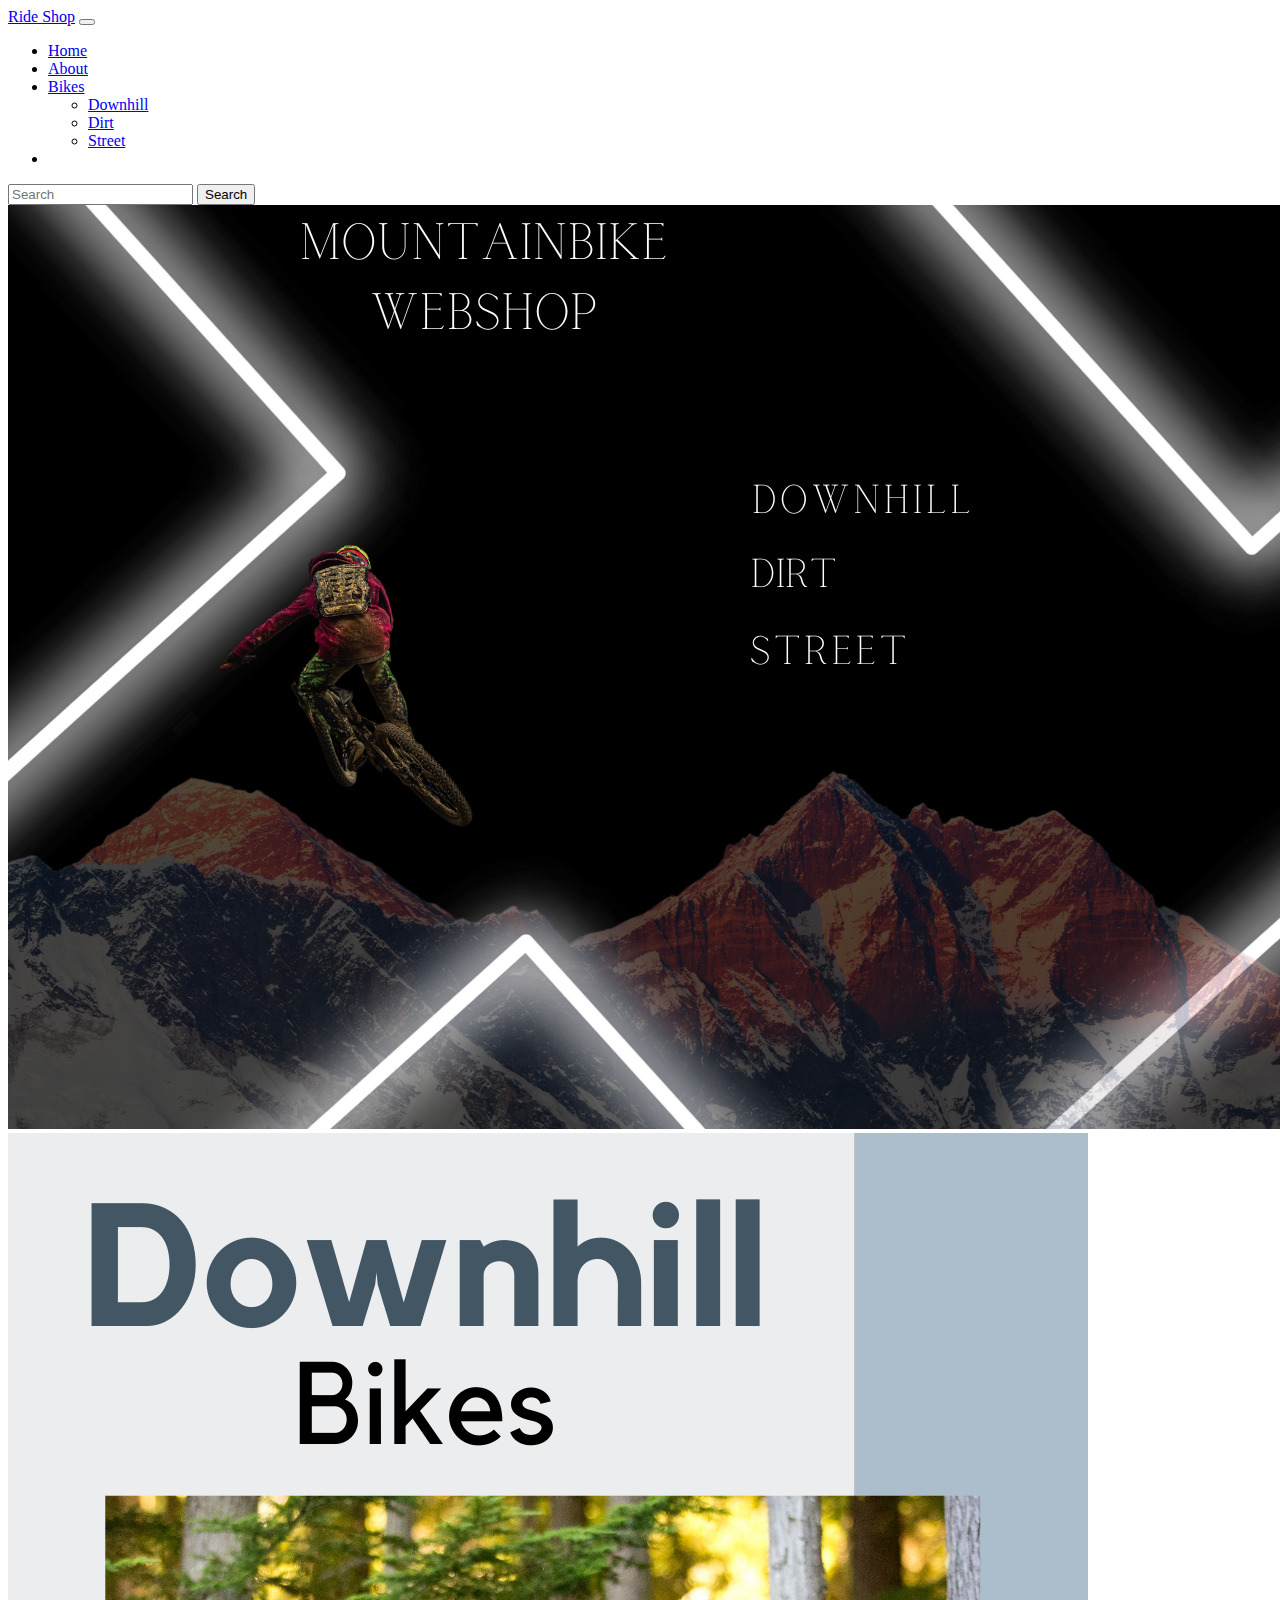
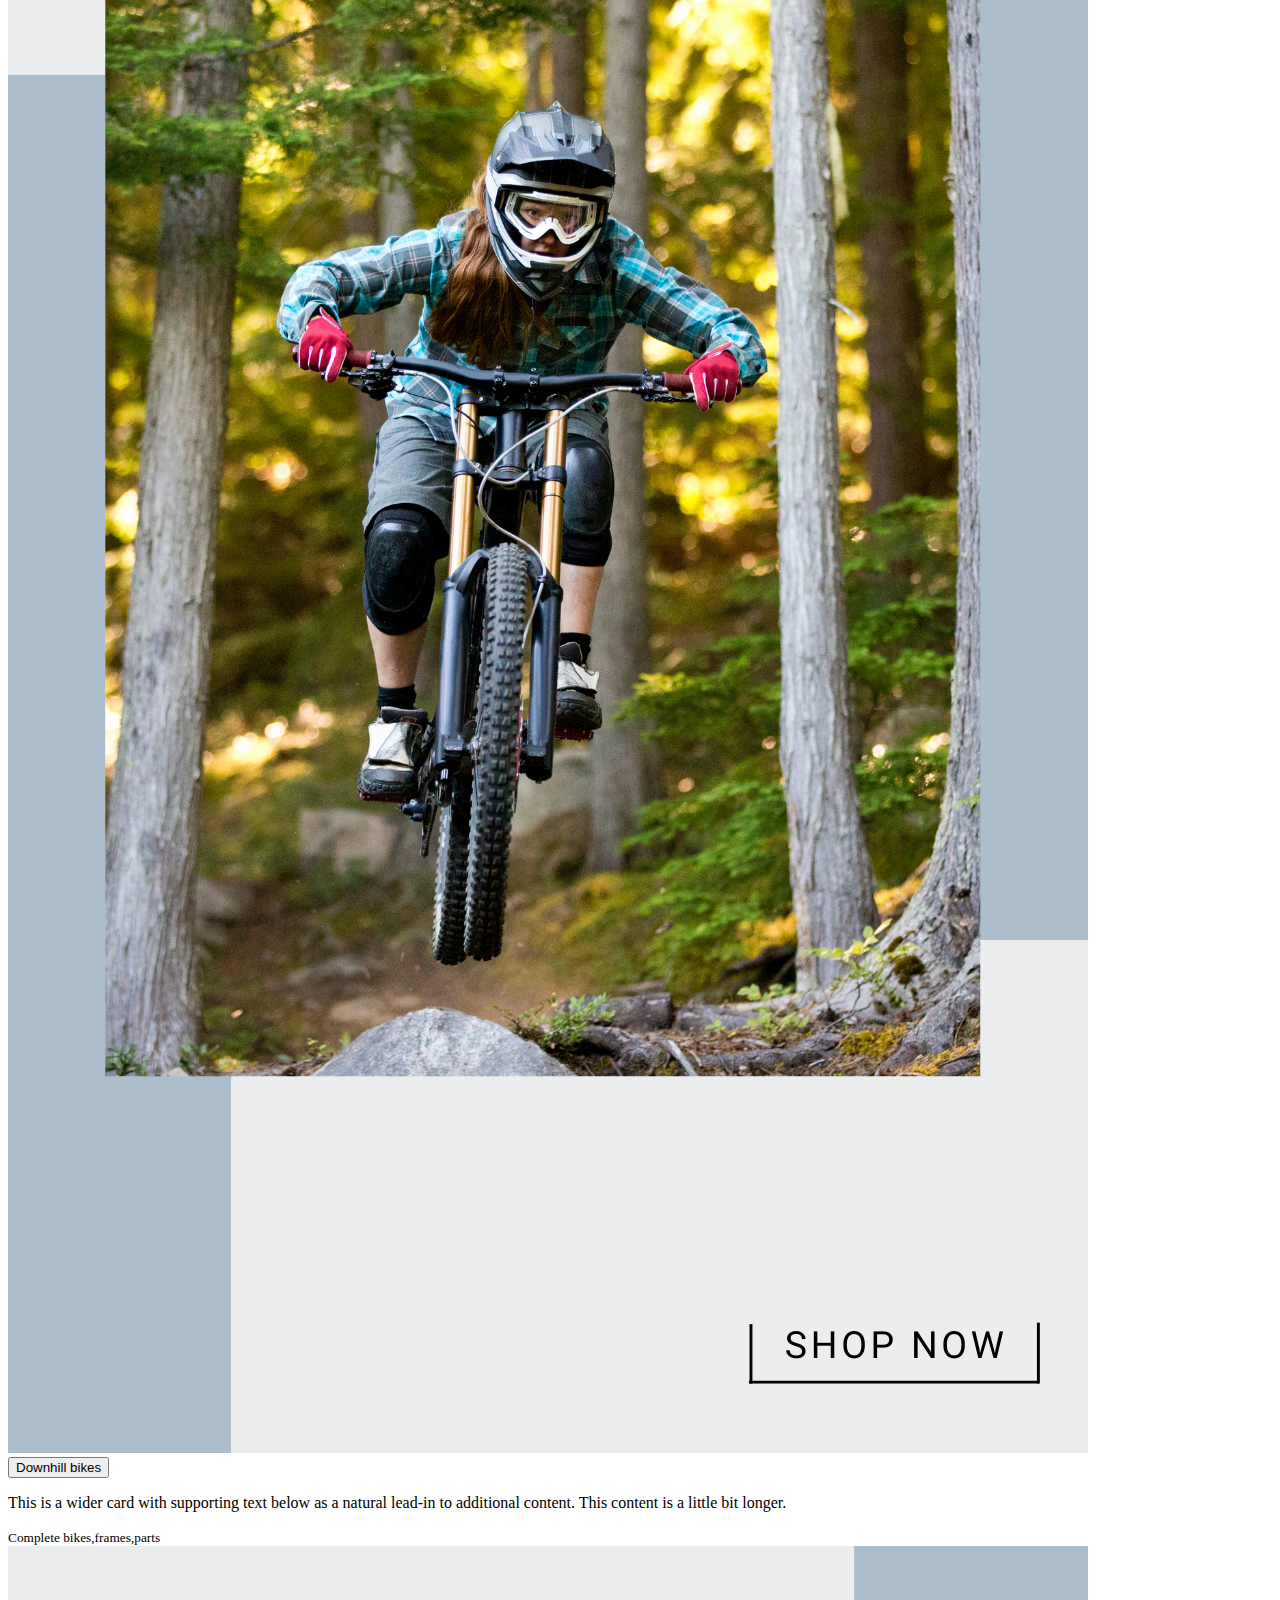
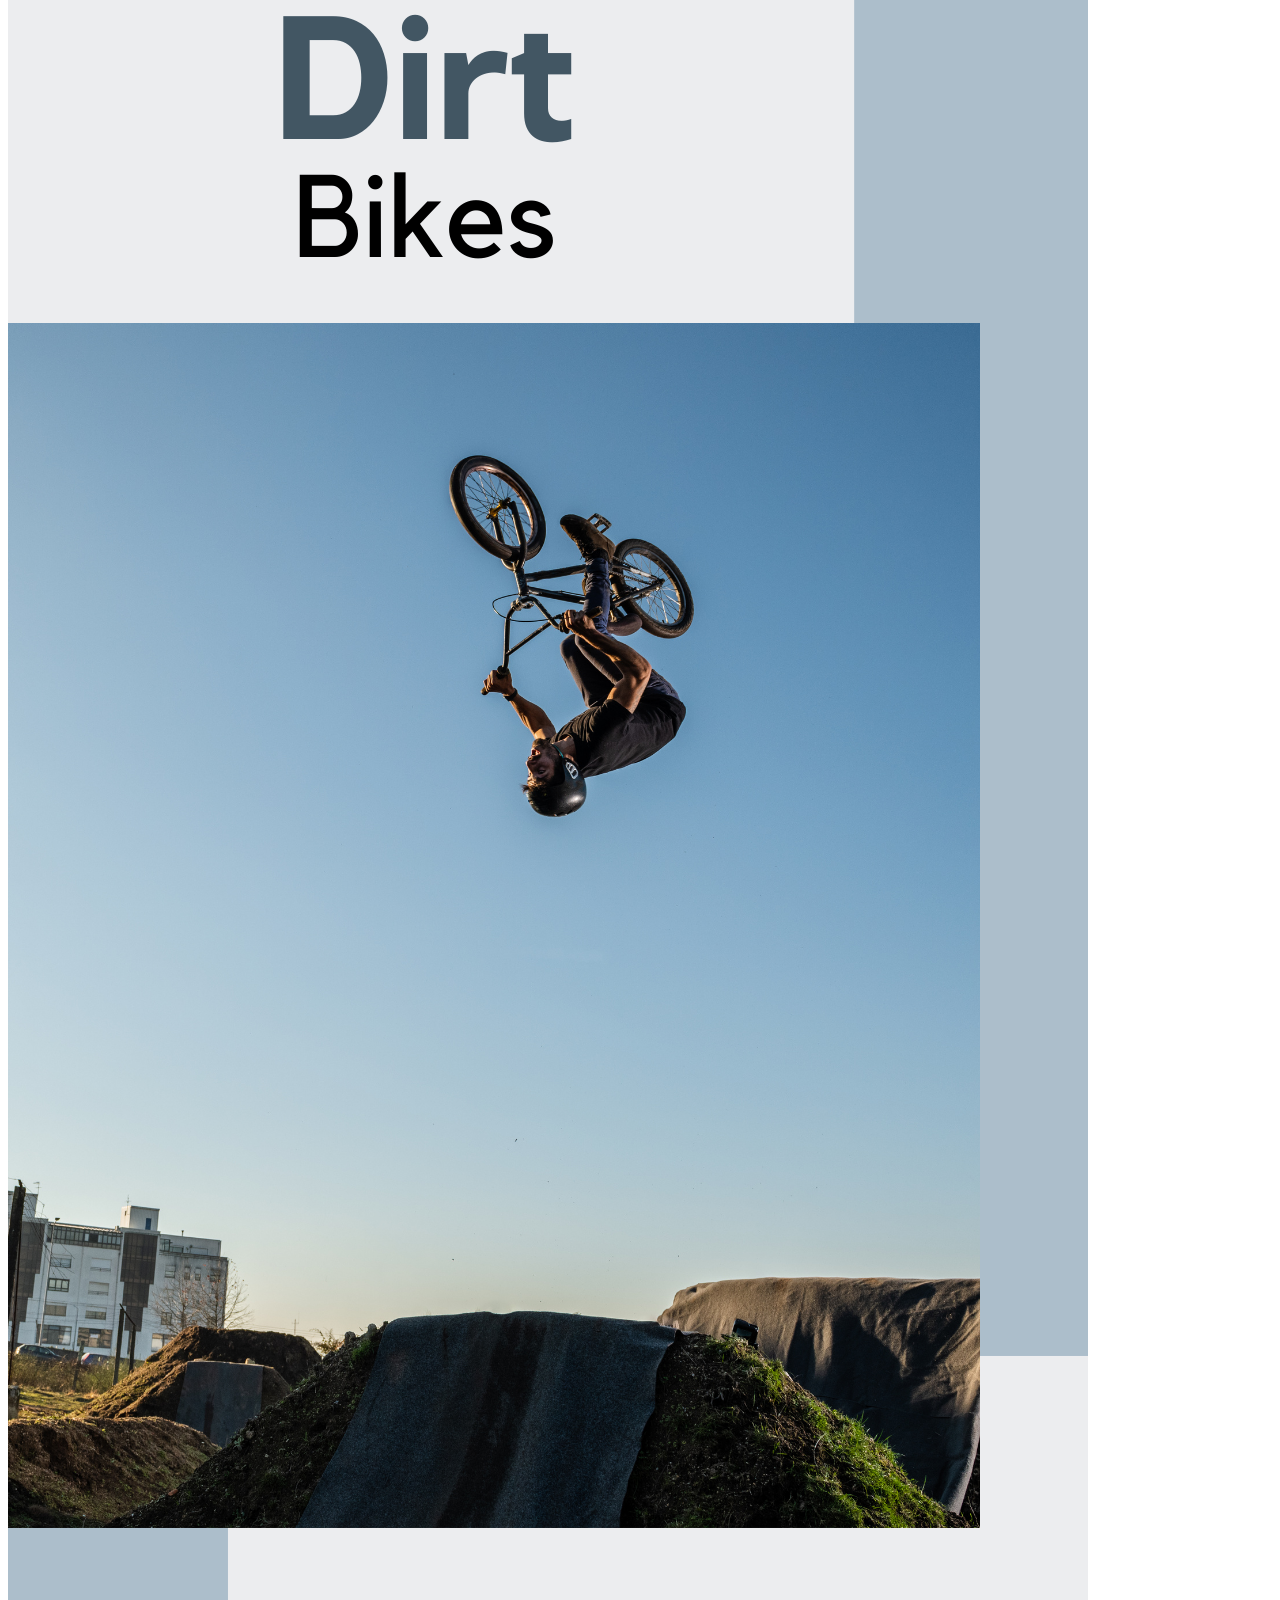
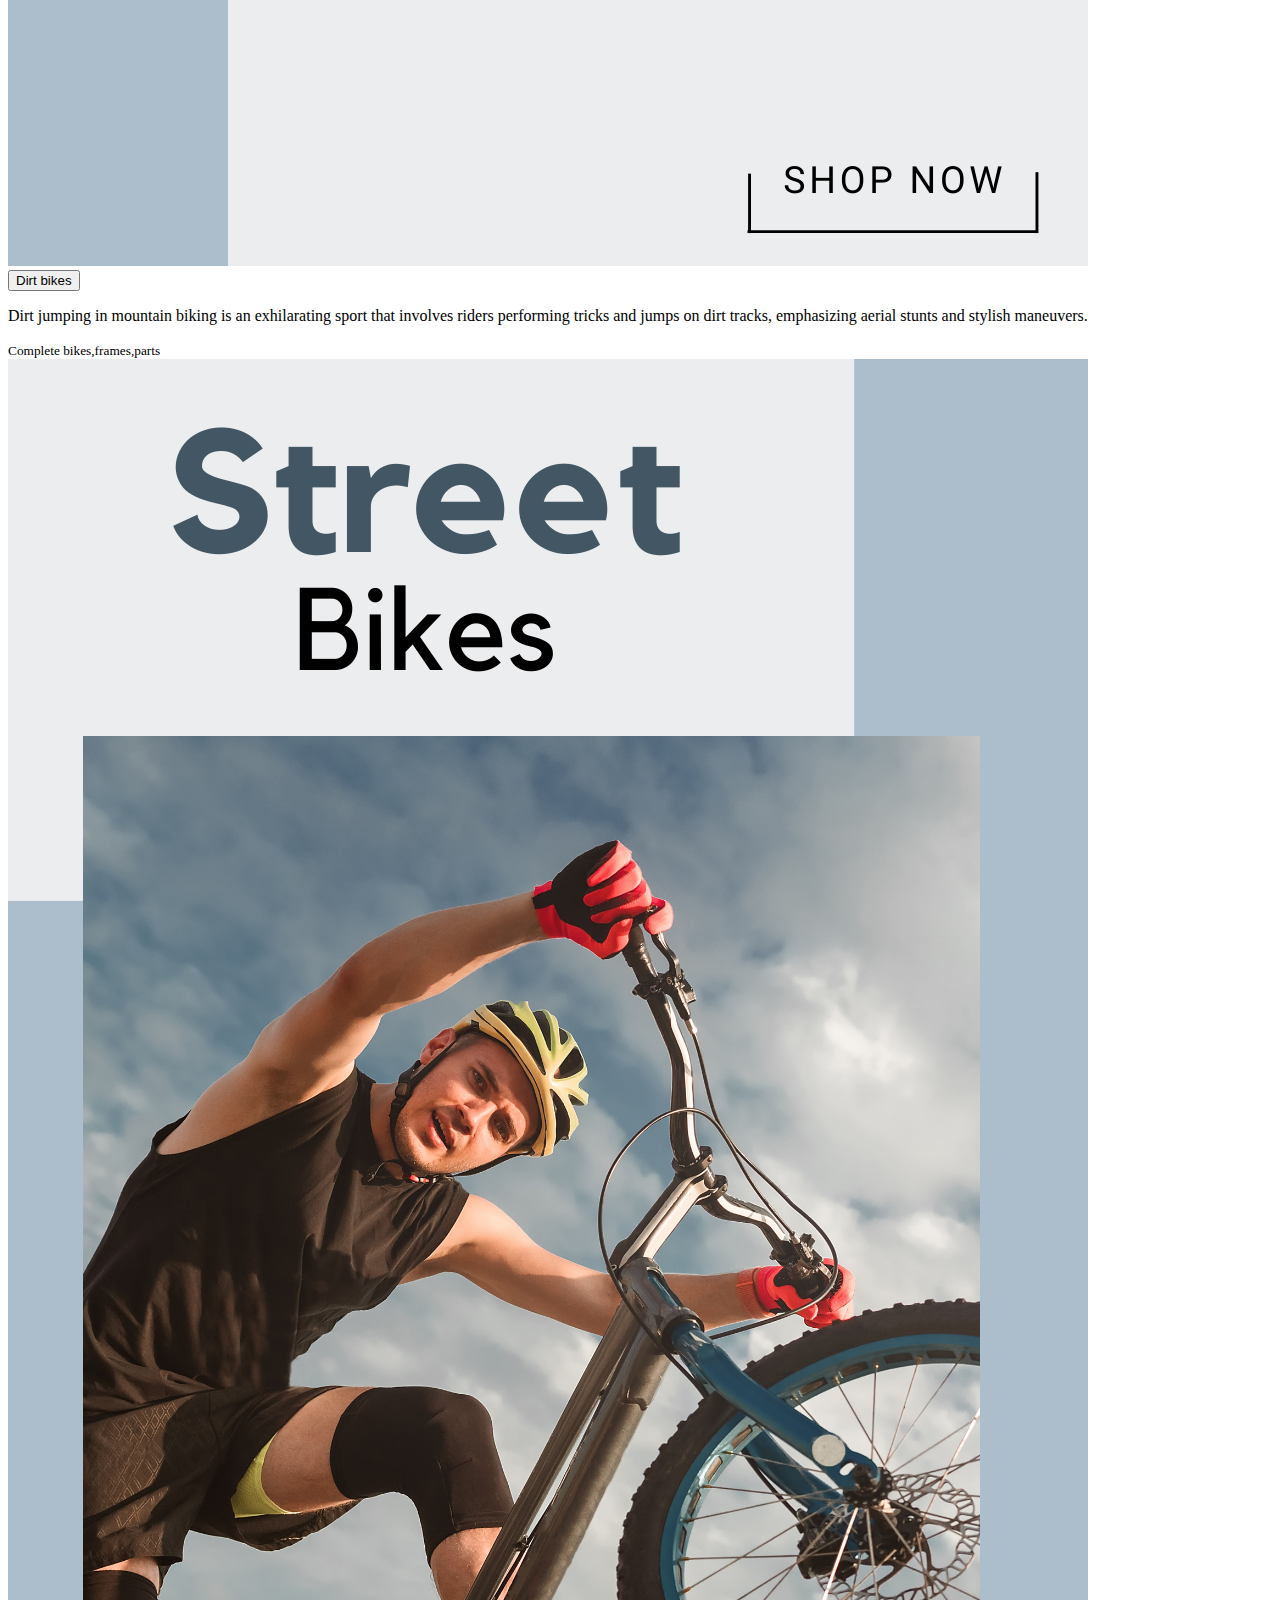
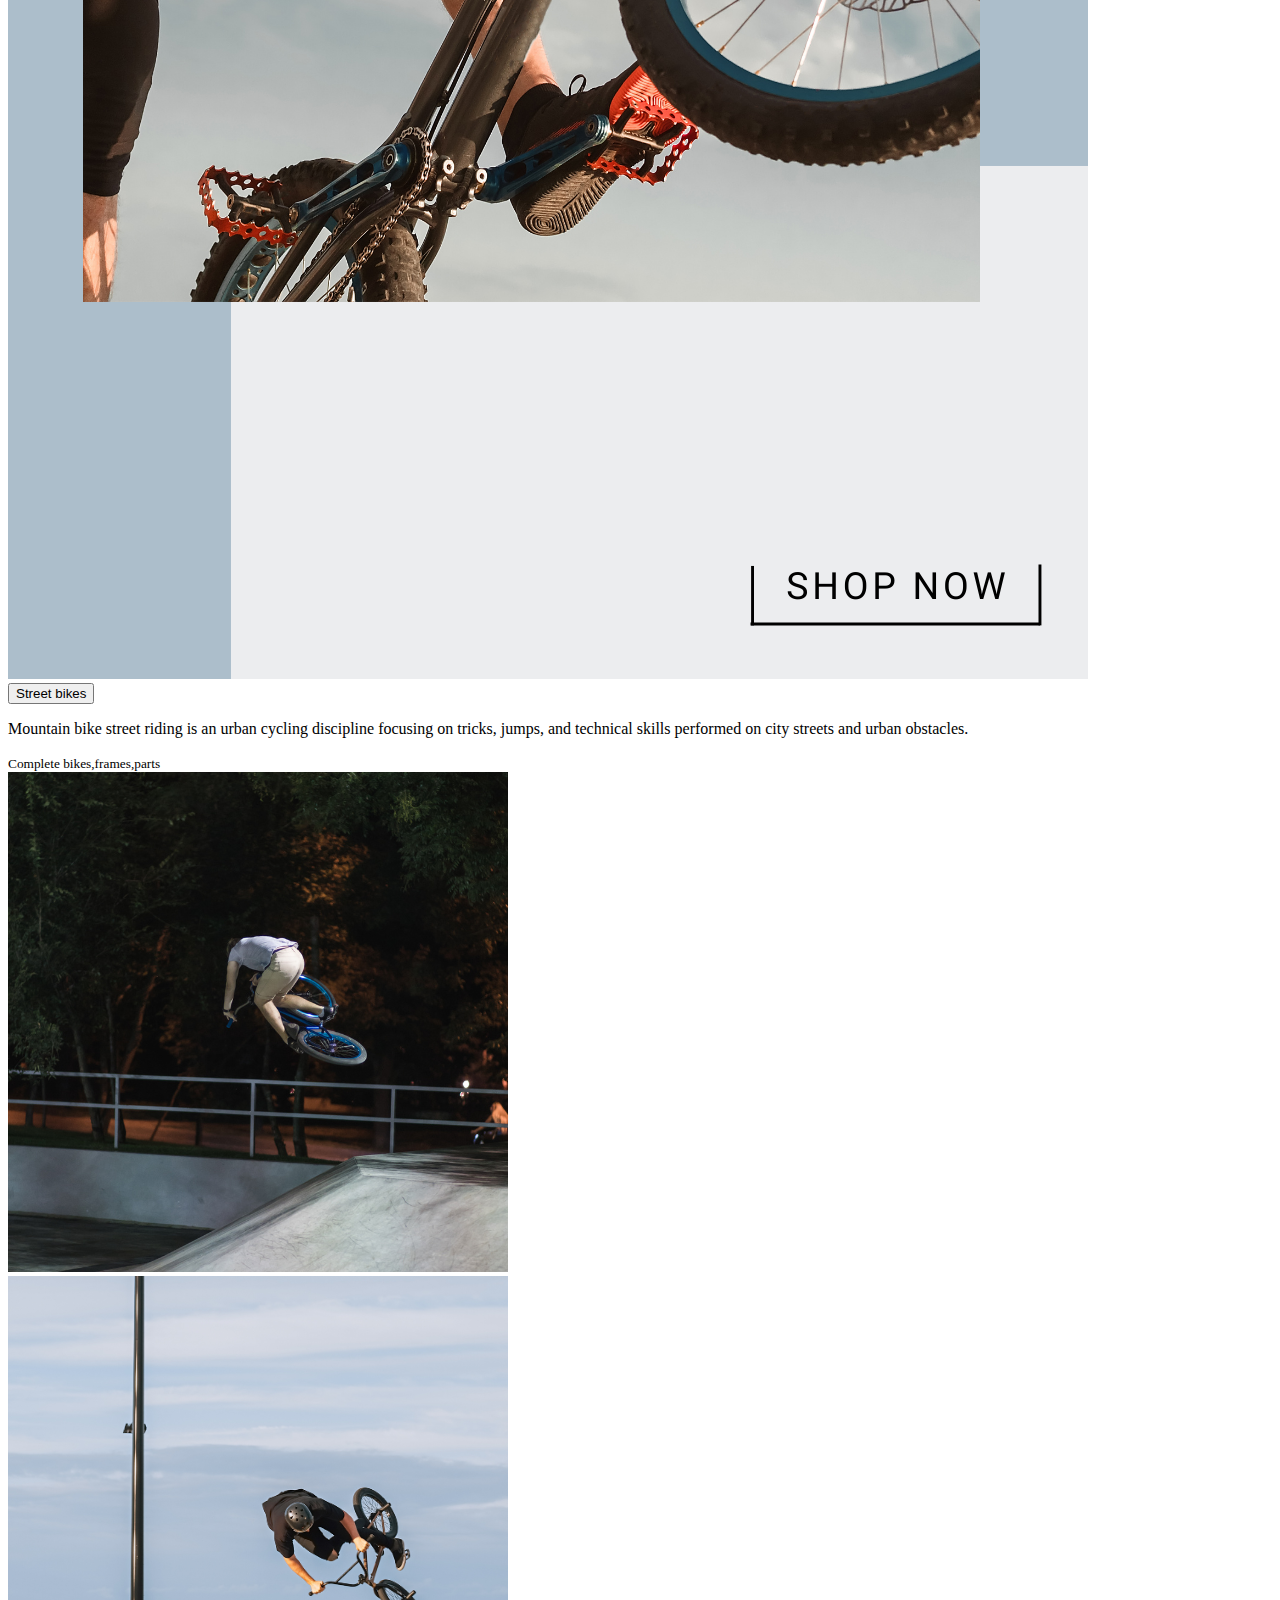
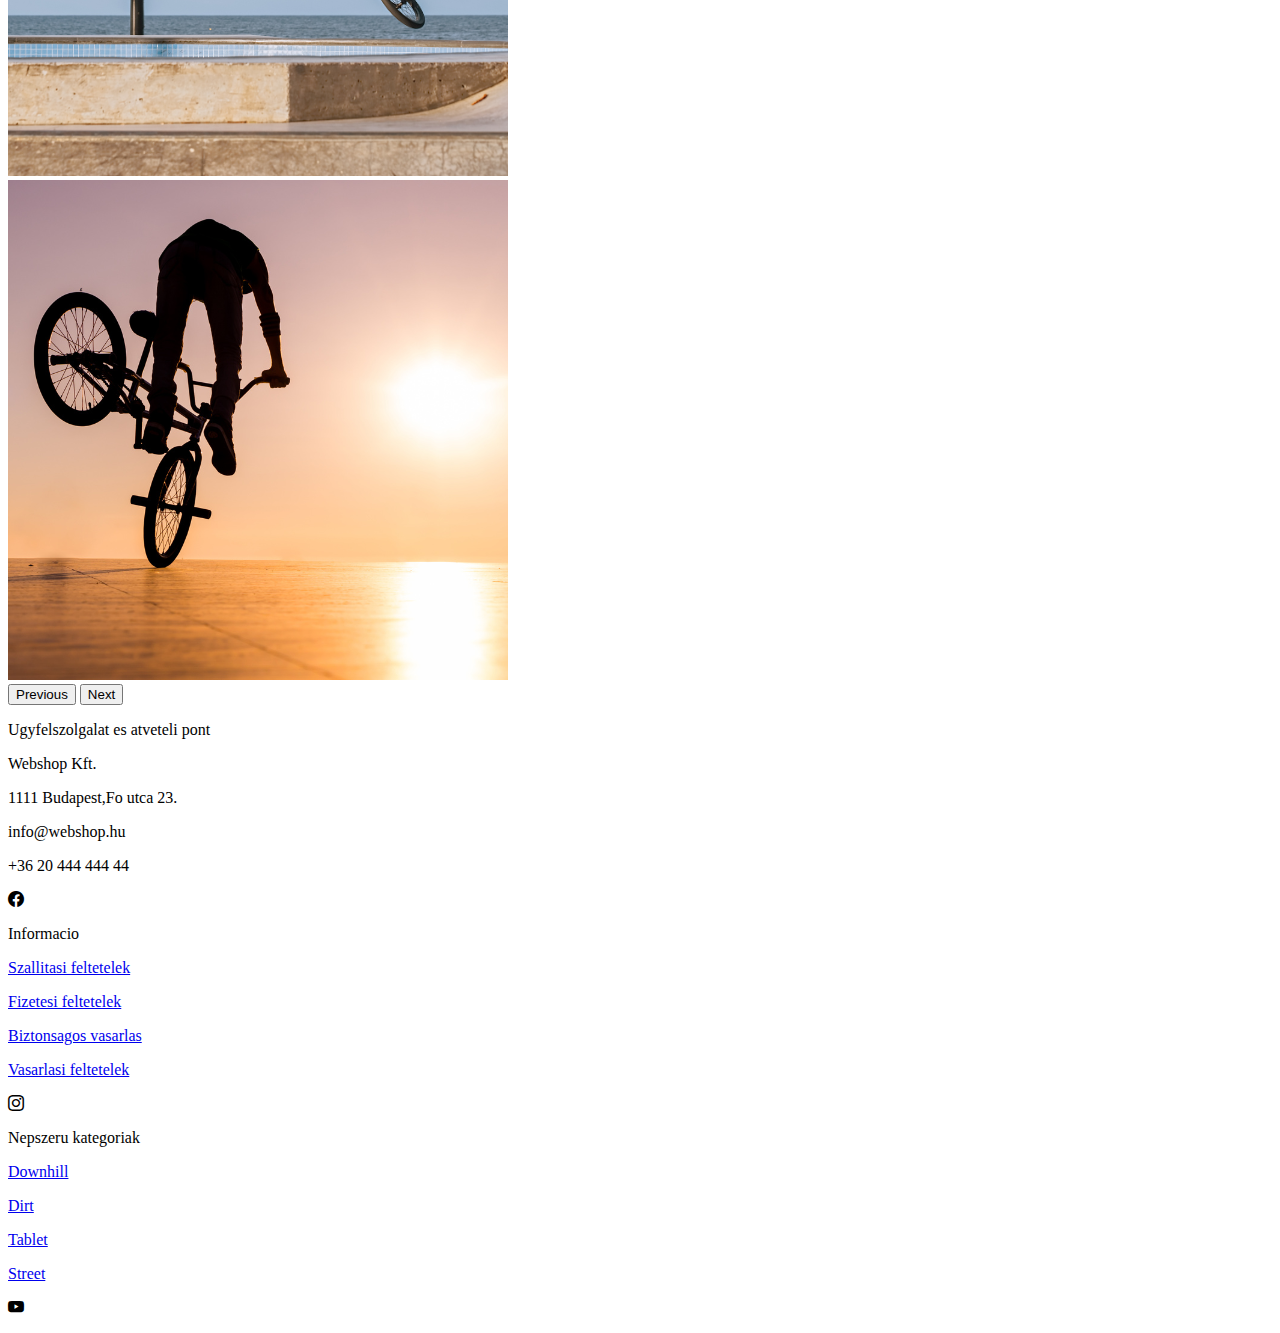
<file: Bootstrap/index.html>
<!DOCTYPE html>
<html lang="en">
  <head>
    <title>Title</title>
    <!-- Required meta tags -->
    <meta charset="utf-8" />
    <meta
      name="viewport"
      content="width=device-width, initial-scale=1, shrink-to-fit=no"
    />

    <!-- Bootstrap CSS v5.2.1 -->
    <link
      href="https://cdn.jsdelivr.net/npm/bootstrap@5.2.1/dist/css/bootstrap.min.css"
      rel="stylesheet"
      integrity="sha384-iYQeCzEYFbKjA/T2uDLTpkwGzCiq6soy8tYaI1GyVh/UjpbCx/TYkiZhlZB6+fzT"
      crossorigin="anonymous"
    />

    <link rel="stylesheet" href="style.css" />
    <link
      rel="stylesheet"
      href="https://cdn.jsdelivr.net/npm/bootstrap-icons@1.11.1/font/bootstrap-icons.css"
    />
  </head>

  <body>
    <header>
      <!-- place navbar here -------------------------------------->
      <nav class="navbar navbar-expand-lg bg-body-tertiary text-bg-info">
        <div class="container-fluid">
          <a class="navbar-brand" href="#">Ride Shop</a>
          <button
            class="navbar-toggler"
            type="button"
            data-bs-toggle="collapse"
            data-bs-target="#navbarSupportedContent"
            aria-controls="navbarSupportedContent"
            aria-expanded="false"
            aria-label="Toggle navigation"
          >
            <span class="navbar-toggler-icon"></span>
          </button>
          <div class="collapse navbar-collapse" id="navbarSupportedContent">
            <ul class="navbar-nav me-auto mb-2 mb-lg-0">
              <li class="nav-item">
                <a class="nav-link active" aria-current="page" href="#">Home</a>
              </li>
              <li class="nav-item">
                <a class="nav-link" href="./about.html">About</a>
              </li>
              <li class="nav-item dropdown">
                <a
                  class="nav-link dropdown-toggle"
                  href="#"
                  role="button"
                  data-bs-toggle="dropdown"
                  aria-expanded="false"
                >
                  Bikes
                </a>
                <ul class="dropdown-menu">
                  <li>
                    <a class="dropdown-item" href="./downhill.html">Downhill</a>
                  </li>
                  <li><a class="dropdown-item" href="./dirt.html">Dirt</a></li>

                  <li>
                    <a class="dropdown-item" href="./street.html">Street</a>
                  </li>
                </ul>
              </li>
              <li class="nav-item"></li>
            </ul>
            <form class="d-flex" role="search">
              <input
                class="form-control me-2"
                type="search"
                placeholder="Search"
                aria-label="Search"
              />
              <button class="btn btn-outline-light" type="submit">
                Search
              </button>
            </form>
          </div>
        </div>
      </nav>
      <!----------------------------------------------------------------------------------------------------------->

      <!--FOKEP-->
      <div class="card mb-3">
        <img src="./assets/Downhill.png" class="card-img-top" alt="..." />
      </div>
      <!---->
    </header>
    <main>
      <!--about-->
      <div class="card-group">
        <div class="card m-2">
          <img src="./assets/5.png" class="card-img-top" alt="..." />
          <div class="card-body">
            <div class="container">
              <button
                type="button"
                class="btn btn-warning text-nowrap"
                onclick="window.location.href='downhill.html'"
              >
                Downhill bikes
              </button>
            </div>
            <p class="card-text m-2">
              This is a wider card with supporting text below as a natural
              lead-in to additional content. This content is a little bit
              longer.
            </p>
          </div>
          <div class="card-footer text-center">
            <small class="text-body-secondary text-info"
              >Complete bikes,frames,parts</small
            >
          </div>
        </div>
        <div class="card m-2">
          <img src="./assets/6.png" class="card-img-top" alt="..." />
          <div class="card-body">
            <div class="container">
              <button
                type="button"
                class="btn btn-warning"
                onclick="window.location.href='dirt.html'"
              >
                Dirt bikes
              </button>
            </div>
            <p class="card-text m-2">
              Dirt jumping in mountain biking is an exhilarating sport that
              involves riders performing tricks and jumps on dirt tracks,
              emphasizing aerial stunts and stylish maneuvers.
            </p>
          </div>
          <div class="card-footer text-center">
            <small class="text-body-secondary text-info"
              >Complete bikes,frames,parts</small
            >
          </div>
        </div>
        <div class="card m-2">
          <img src="./assets/7.png" class="card-img-top" alt="..." />
          <div class="card-body">
            <div class="container">
              <button
                type="button"
                class="btn btn-warning"
                onclick="window.location.href='street.html'"
              >
                Street bikes
              </button>
            </div>
            <p class="card-text m-2">
              Mountain bike street riding is an urban cycling discipline
              focusing on tricks, jumps, and technical skills performed on city
              streets and urban obstacles.
            </p>
          </div>
          <div class="card-footer text-center">
            <small class="text-body-secondary text-info"
              >Complete bikes,frames,parts</small
            >
          </div>
        </div>
      </div>
      <!--CAROUSEL  -->
      <div
        id="carouselExampleAutoplaying"
        class="carousel slide"
        data-bs-ride="carousel"
      >
        <div class="carousel-inner">
          <div class="carousel-item active">
            <img src="./assets/riders/1.png" class="d-block w-100" alt="..." />
          </div>
          <div class="carousel-item">
            <img src="./assets/riders/2.png" class="d-block w-100" alt="..." />
          </div>
          <div class="carousel-item">
            <img src="./assets/riders/3.png" class="d-block w-100" alt="..." />
          </div>
        </div>
        <button
          class="carousel-control-prev"
          type="button"
          data-bs-target="#carouselExampleAutoplaying"
          data-bs-slide="prev"
        >
          <span class="carousel-control-prev-icon" aria-hidden="true"></span>
          <span class="visually-hidden">Previous</span>
        </button>
        <button
          class="carousel-control-next"
          type="button"
          data-bs-target="#carouselExampleAutoplaying"
          data-bs-slide="next"
        >
          <span class="carousel-control-next-icon" aria-hidden="true"></span>
          <span class="visually-hidden">Next</span>
        </button>
      </div>
    </main>
    <footer class="bg-light mt-5 border-top py-5 text-secondary">
      <div class="container">
        <div class="row">
          <div class="col">
            <p class="fw-bold text-info">Ugyfelszolgalat es atveteli pont</p>
            <p class="my-1 fw-bold">Webshop Kft.</p>
            <p class="my-1">1111 Budapest,Fo utca 23.</p>
            <p class="my-1">info@webshop.hu</p>
            <p class="my-1">+36 20 444 444 44</p>
            <p class="m-5"><i class="bi bi-facebook"></i></p>
          </div>

          <div class="col">
            <p class="fw-bold text-info">Informacio</p>
            <p class="my-1">
              <a href="#" class="text-decoration-none text-secondary"
                >Szallitasi feltetelek</a
              >
            </p>
            <p class="my-1">
              <a href="#" class="text-decoration-none text-secondary"
                >Fizetesi feltetelek</a
              >
            </p>
            <p class="my-1">
              <a href="#" class="text-decoration-none text-secondary"
                >Biztonsagos vasarlas</a
              >
            </p>
            <p class="my-1">
              <a href="#" class="text-decoration-none text-secondary"
                >Vasarlasi feltetelek</a
              >
            </p>
            <p class="m-5"><i class="bi bi-instagram"></i></p>
          </div>
          <div class="col">
            <p class="fw-bold text-info">Nepszeru kategoriak</p>
            <p class="my-1">
              <a href="#" class="text-decoration-none text-secondary"
                >Downhill</a
              >
            </p>
            <p class="my-1">
              <a href="#" class="text-decoration-none text-secondary">Dirt</a>
            </p>
            <p class="my-1">
              <a href="#" class="text-decoration-none text-secondary">Tablet</a>
            </p>
            <p class="my-1">
              <a href="#" class="text-decoration-none text-secondary">Street</a>
            </p>
            <p class="m-5"><i class="bi bi-youtube"></i></p>
          </div>
        </div>
      </div>
    </footer>

    <!-- Bootstrap JavaScript Libraries -->
    <script
      src="https://cdn.jsdelivr.net/npm/@popperjs/core@2.11.6/dist/umd/popper.min.js"
      integrity="sha384-oBqDVmMz9ATKxIep9tiCxS/Z9fNfEXiDAYTujMAeBAsjFuCZSmKbSSUnQlmh/jp3"
      crossorigin="anonymous"
    ></script>

    <script
      src="https://cdn.jsdelivr.net/npm/bootstrap@5.2.1/dist/js/bootstrap.min.js"
      integrity="sha384-7VPbUDkoPSGFnVtYi0QogXtr74QeVeeIs99Qfg5YCF+TidwNdjvaKZX19NZ/e6oz"
      crossorigin="anonymous"
    ></script>
  </body>
</html>
</file>
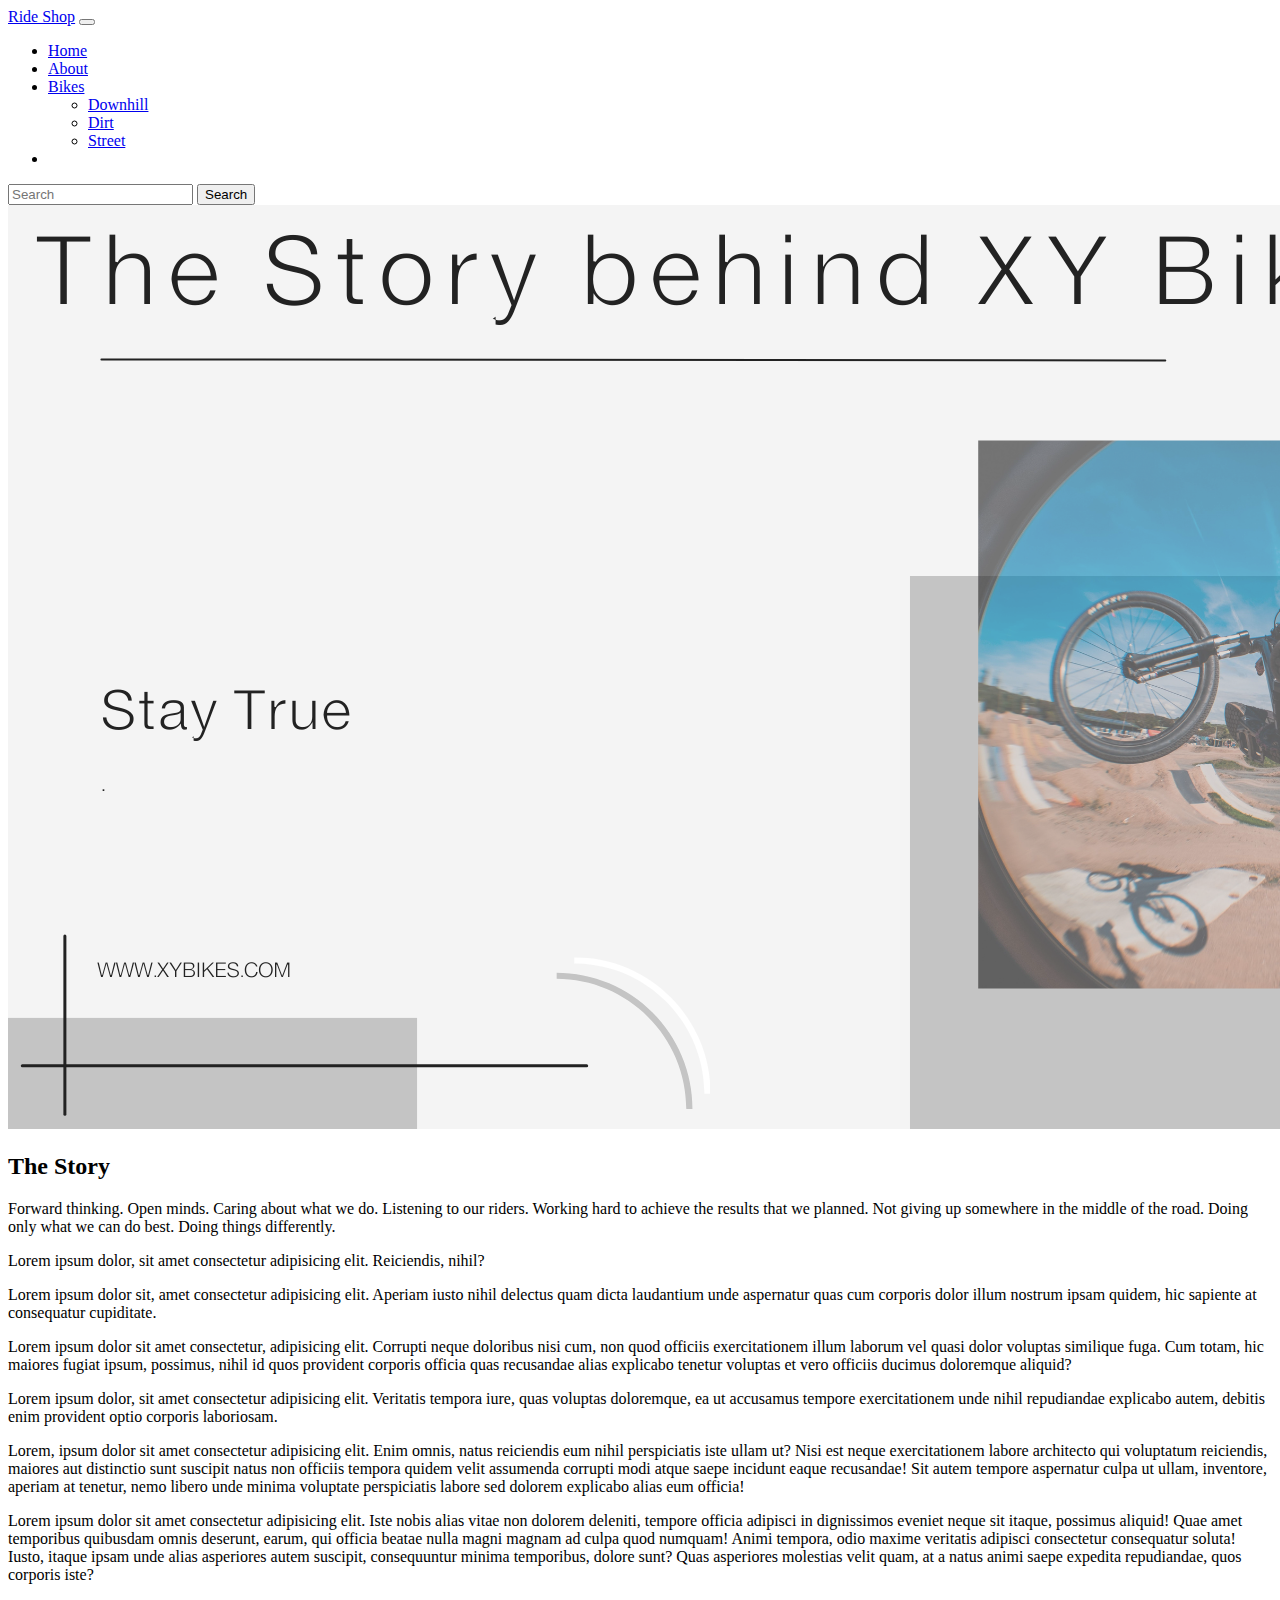
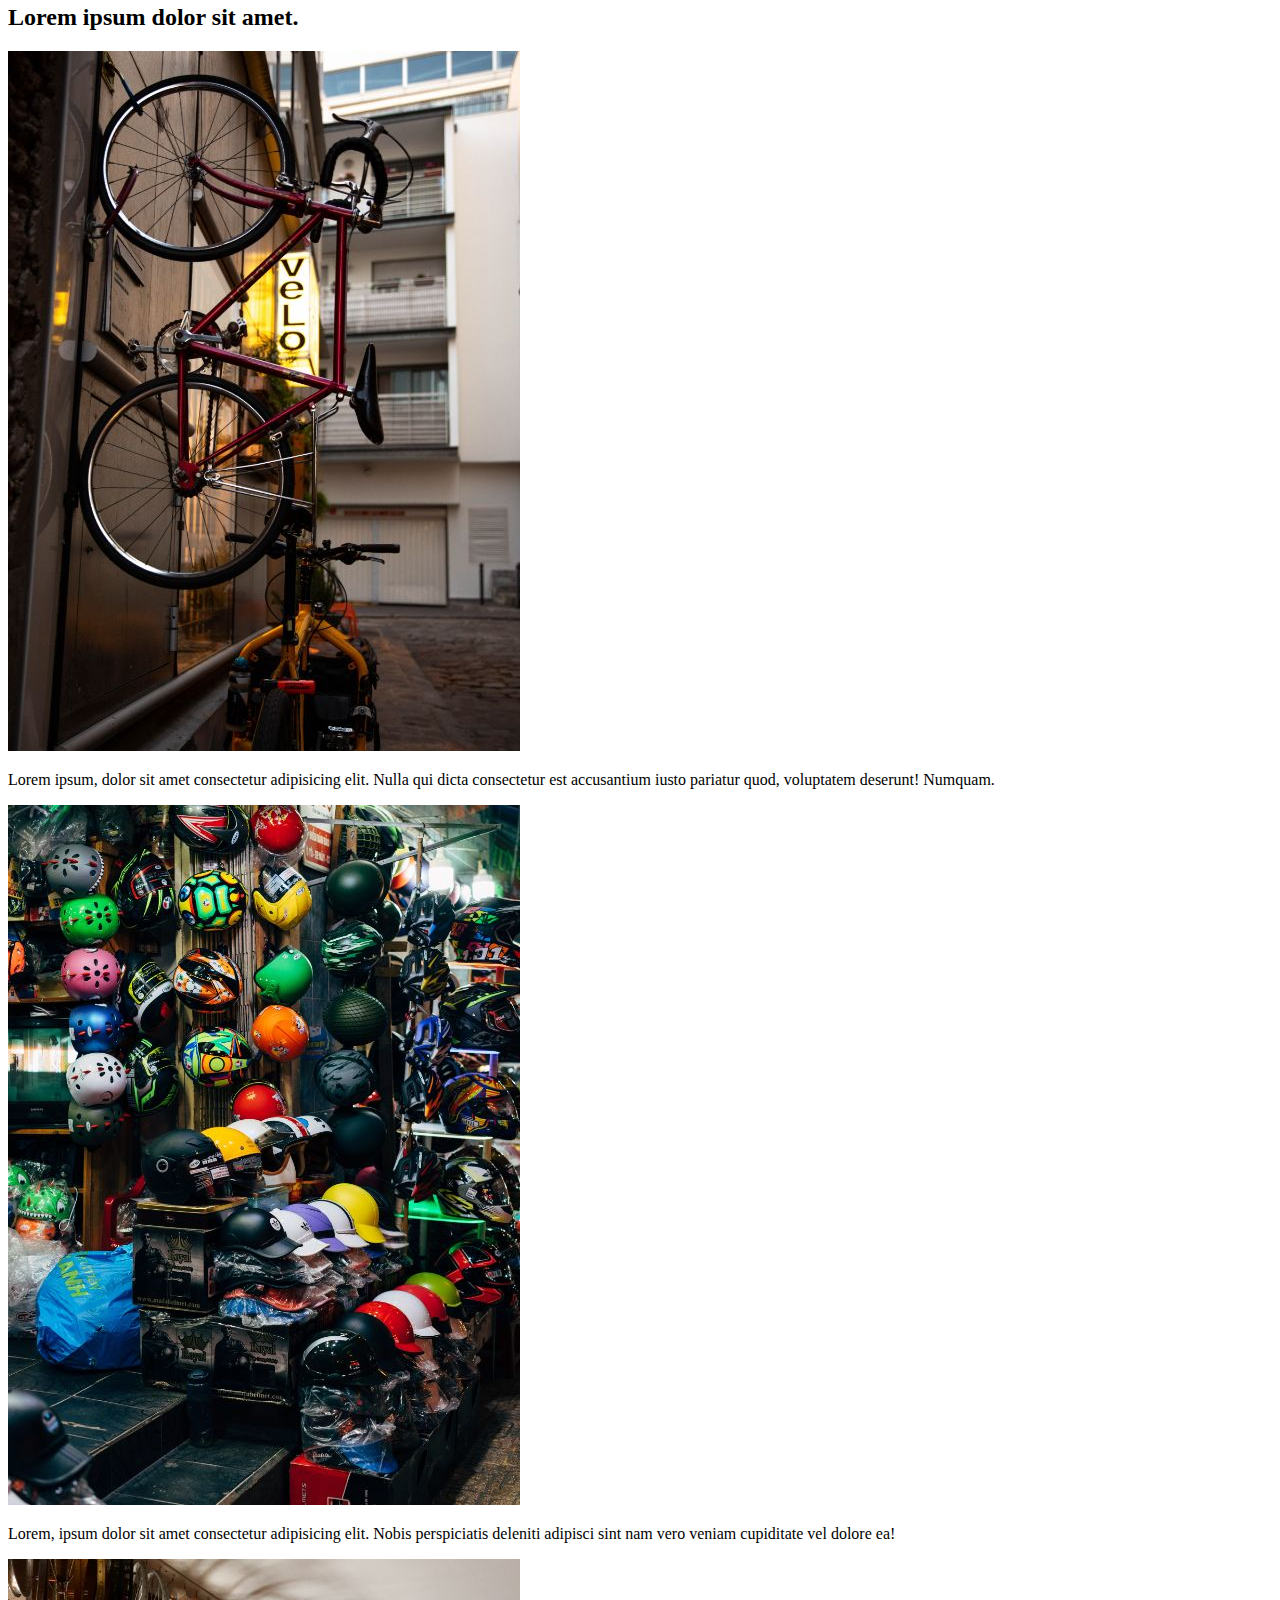
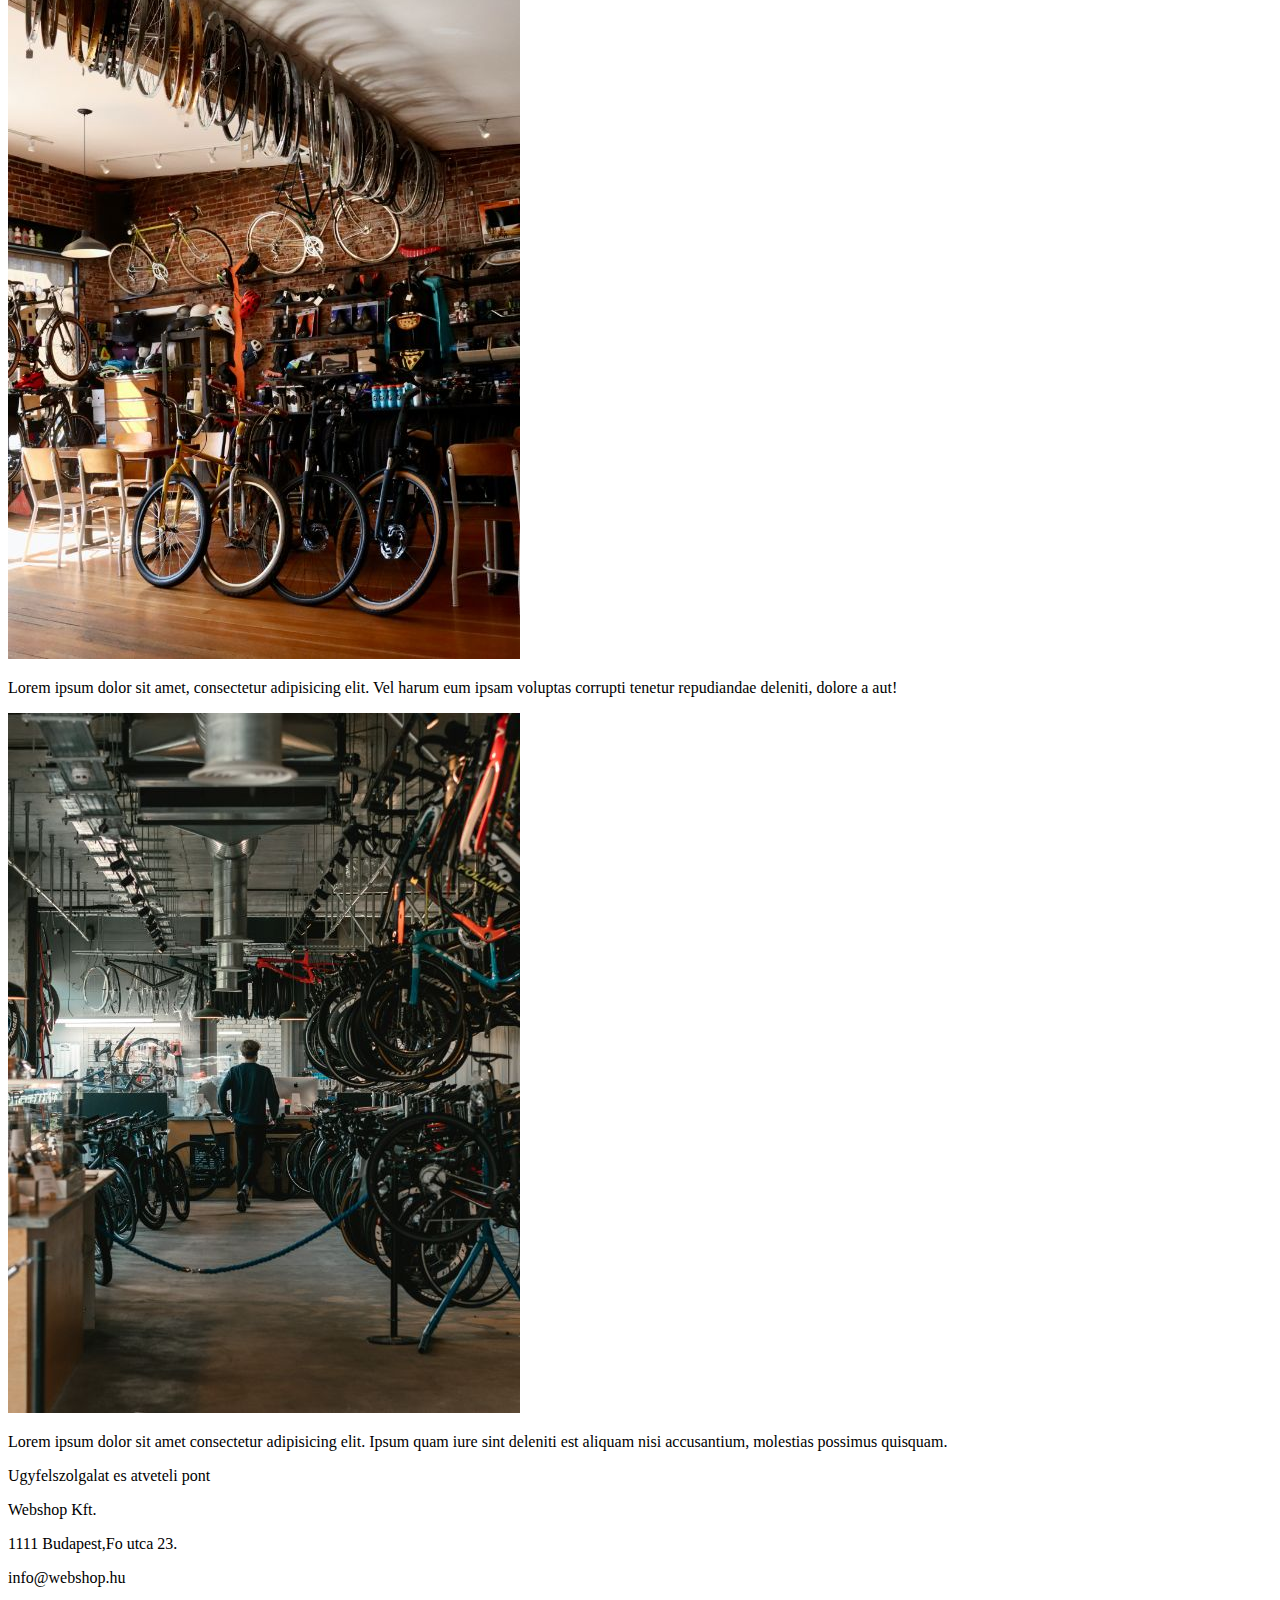
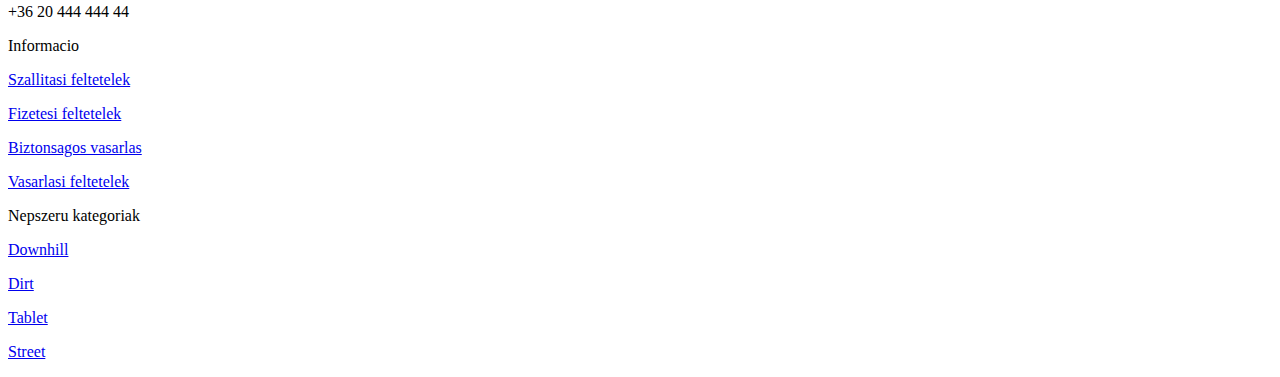
<file: Bootstrap/about.html>
<!DOCTYPE html>
<html lang="en">
  <head>
    <title>Title</title>
    <!-- Required meta tags -->
    <meta charset="utf-8" />
    <meta
      name="viewport"
      content="width=device-width, initial-scale=1, shrink-to-fit=no"
    />

    <!-- Bootstrap CSS v5.2.1 -->
    <link
      href="https://cdn.jsdelivr.net/npm/bootstrap@5.2.1/dist/css/bootstrap.min.css"
      rel="stylesheet"
      integrity="sha384-iYQeCzEYFbKjA/T2uDLTpkwGzCiq6soy8tYaI1GyVh/UjpbCx/TYkiZhlZB6+fzT"
      crossorigin="anonymous"
    />
  </head>

  <body>
    <header>
      <nav class="navbar navbar-expand-lg bg-body-tertiary text-bg-info">
        <div class="container-fluid">
          <a class="navbar-brand" href="#">Ride Shop</a>
          <button
            class="navbar-toggler"
            type="button"
            data-bs-toggle="collapse"
            data-bs-target="#navbarSupportedContent"
            aria-controls="navbarSupportedContent"
            aria-expanded="false"
            aria-label="Toggle navigation"
          >
            <span class="navbar-toggler-icon"></span>
          </button>
          <div class="collapse navbar-collapse" id="navbarSupportedContent">
            <ul class="navbar-nav me-auto mb-2 mb-lg-0">
              <li class="nav-item">
                <a
                  class="nav-link active"
                  aria-current="page"
                  href="./index.html"
                  >Home</a
                >
              </li>
              <li class="nav-item">
                <a class="nav-link" href="./about.html">About</a>
              </li>
              <li class="nav-item dropdown">
                <a
                  class="nav-link dropdown-toggle"
                  href="#"
                  role="button"
                  data-bs-toggle="dropdown"
                  aria-expanded="false"
                >
                  Bikes
                </a>
                <ul class="dropdown-menu">
                  <li>
                    <a class="dropdown-item" href="./downhill.html">Downhill</a>
                  </li>
                  <li><a class="dropdown-item" href="./dirt.html">Dirt</a></li>

                  <li>
                    <a class="dropdown-item" href="./street.html">Street</a>
                  </li>
                </ul>
              </li>
              <li class="nav-item"></li>
            </ul>
            <form class="d-flex" role="search">
              <input
                class="form-control me-2"
                type="search"
                placeholder="Search"
                aria-label="Search"
              />
              <button class="btn btn-outline-success" type="submit">
                Search
              </button>
            </form>
          </div>
        </div>
      </nav>
    </header>
    <main>
      <!--          ----          -->
      <div class="card mb-3">
        <img src="./assets/story.png" class="card-img-top" alt="..." />
        <div class="card-body"></div>
      </div>
      <!----------------->
      <div class="container">
        <h2>The Story</h2>
        <p>
          Forward thinking. Open minds. Caring about what we do. Listening to
          our riders. Working hard to achieve the results that we planned. Not
          giving up somewhere in the middle of the road. Doing only what we can
          do best. Doing things differently.
        </p>
        <p>
          Lorem ipsum dolor, sit amet consectetur adipisicing elit. Reiciendis,
          nihil?
        </p>
        <p>
          Lorem ipsum dolor sit, amet consectetur adipisicing elit. Aperiam
          iusto nihil delectus quam dicta laudantium unde aspernatur quas cum
          corporis dolor illum nostrum ipsam quidem, hic sapiente at consequatur
          cupiditate.
        </p>
        <p>
          Lorem ipsum dolor sit amet consectetur, adipisicing elit. Corrupti
          neque doloribus nisi cum, non quod officiis exercitationem illum
          laborum vel quasi dolor voluptas similique fuga. Cum totam, hic
          maiores fugiat ipsum, possimus, nihil id quos provident corporis
          officia quas recusandae alias explicabo tenetur voluptas et vero
          officiis ducimus doloremque aliquid?
        </p>
        <p>
          Lorem ipsum dolor, sit amet consectetur adipisicing elit. Veritatis
          tempora iure, quas voluptas doloremque, ea ut accusamus tempore
          exercitationem unde nihil repudiandae explicabo autem, debitis enim
          provident optio corporis laboriosam.
        </p>
        <p>
          Lorem, ipsum dolor sit amet consectetur adipisicing elit. Enim omnis,
          natus reiciendis eum nihil perspiciatis iste ullam ut? Nisi est neque
          exercitationem labore architecto qui voluptatum reiciendis, maiores
          aut distinctio sunt suscipit natus non officiis tempora quidem velit
          assumenda corrupti modi atque saepe incidunt eaque recusandae! Sit
          autem tempore aspernatur culpa ut ullam, inventore, aperiam at
          tenetur, nemo libero unde minima voluptate perspiciatis labore sed
          dolorem explicabo alias eum officia!
        </p>
        <p>
          Lorem ipsum dolor sit amet consectetur adipisicing elit. Iste nobis
          alias vitae non dolorem deleniti, tempore officia adipisci in
          dignissimos eveniet neque sit itaque, possimus aliquid! Quae amet
          temporibus quibusdam omnis deserunt, earum, qui officia beatae nulla
          magni magnam ad culpa quod numquam! Animi tempora, odio maxime
          veritatis adipisci consectetur consequatur soluta! Iusto, itaque ipsam
          unde alias asperiores autem suscipit, consequuntur minima temporibus,
          dolore sunt? Quas asperiores molestias velit quam, at a natus animi
          saepe expedita repudiandae, quos corporis iste?
        </p>
      </div>

      <!---CARD-->

      <div class="row">
        <div class="col">
          <h2 class="display-6 text-info mb-4 text-center">
            Lorem ipsum dolor sit amet.
          </h2>

          <div class="row">
            <div class="col">
              <div class="card">
                <a href=""
                  ><img src="./assets/1.jpg" class="card-img-top" alt="..."
                /></a>
                <div class="card-body">
                  <p>
                    Lorem ipsum, dolor sit amet consectetur adipisicing elit.
                    Nulla qui dicta consectetur est accusantium iusto pariatur
                    quod, voluptatem deserunt! Numquam.
                  </p>
                </div>
              </div>
            </div>
            <div class="col">
              <div class="card">
                <a href=""
                  ><img src="./assets/2.jpg" class="card-img-top" alt="..."
                /></a>
                <div class="card-body">
                  <p>
                    Lorem, ipsum dolor sit amet consectetur adipisicing elit.
                    Nobis perspiciatis deleniti adipisci sint nam vero veniam
                    cupiditate vel dolore ea!
                  </p>
                </div>
              </div>
            </div>
            <div class="col">
              <div class="card">
                <a href=""
                  ><img src="./assets/3.jpg" class="card-img-top" alt="..."
                /></a>
                <div class="card-body">
                  <p>
                    Lorem ipsum dolor sit amet, consectetur adipisicing elit.
                    Vel harum eum ipsam voluptas corrupti tenetur repudiandae
                    deleniti, dolore a aut!
                  </p>
                </div>
              </div>
            </div>
            <div class="col">
              <div class="card">
                <a href=""
                  ><img src="./assets/4.jpg" class="card-img-top" alt="..."
                /></a>
                <div class="card-body">
                  <p>
                    Lorem ipsum dolor sit amet consectetur adipisicing elit.
                    Ipsum quam iure sint deleniti est aliquam nisi accusantium,
                    molestias possimus quisquam.
                  </p>
                </div>
              </div>
            </div>
          </div>
        </div>
      </div>
    </main>
    <footer>
      <!-- place footer here -->
    </footer>
    <!-- Bootstrap JavaScript Libraries -->
    <script
      src="https://cdn.jsdelivr.net/npm/@popperjs/core@2.11.6/dist/umd/popper.min.js"
      integrity="sha384-oBqDVmMz9ATKxIep9tiCxS/Z9fNfEXiDAYTujMAeBAsjFuCZSmKbSSUnQlmh/jp3"
      crossorigin="anonymous"
    ></script>

    <script
      src="https://cdn.jsdelivr.net/npm/bootstrap@5.2.1/dist/js/bootstrap.min.js"
      integrity="sha384-7VPbUDkoPSGFnVtYi0QogXtr74QeVeeIs99Qfg5YCF+TidwNdjvaKZX19NZ/e6oz"
      crossorigin="anonymous"
    ></script>
    <footer class="bg-light mt-5 border-top py-5 text-secondary">
      <div class="container">
        <div class="row">
          <div class="col">
            <p class="fw-bold text-info">Ugyfelszolgalat es atveteli pont</p>
            <p class="my-1 fw-bold">Webshop Kft.</p>
            <p class="my-1">1111 Budapest,Fo utca 23.</p>
            <p class="my-1">info@webshop.hu</p>
            <p class="my-1">+36 20 444 444 44</p>
            <p class="m-5"><i class="bi bi-facebook"></i></p>
          </div>

          <div class="col">
            <p class="fw-bold text-info">Informacio</p>
            <p class="my-1">
              <a href="#" class="text-decoration-none text-secondary"
                >Szallitasi feltetelek</a
              >
            </p>
            <p class="my-1">
              <a href="#" class="text-decoration-none text-secondary"
                >Fizetesi feltetelek</a
              >
            </p>
            <p class="my-1">
              <a href="#" class="text-decoration-none text-secondary"
                >Biztonsagos vasarlas</a
              >
            </p>
            <p class="my-1">
              <a href="#" class="text-decoration-none text-secondary"
                >Vasarlasi feltetelek</a
              >
            </p>
            <p class="m-5"><i class="bi bi-instagram"></i></p>
          </div>
          <div class="col">
            <p class="fw-bold text-info">Nepszeru kategoriak</p>
            <p class="my-1">
              <a href="#" class="text-decoration-none text-secondary"
                >Downhill</a
              >
            </p>
            <p class="my-1">
              <a href="#" class="text-decoration-none text-secondary">Dirt</a>
            </p>
            <p class="my-1">
              <a href="#" class="text-decoration-none text-secondary">Tablet</a>
            </p>
            <p class="my-1">
              <a href="#" class="text-decoration-none text-secondary">Street</a>
            </p>
            <p class="m-5"><i class="bi bi-youtube"></i></p>
          </div>
        </div>
      </div>
    </footer>
  </body>
</html>
</file>
<file: Bootstrap/style.css>
.img{
    outline: none;
    border: none;
}
</file>
